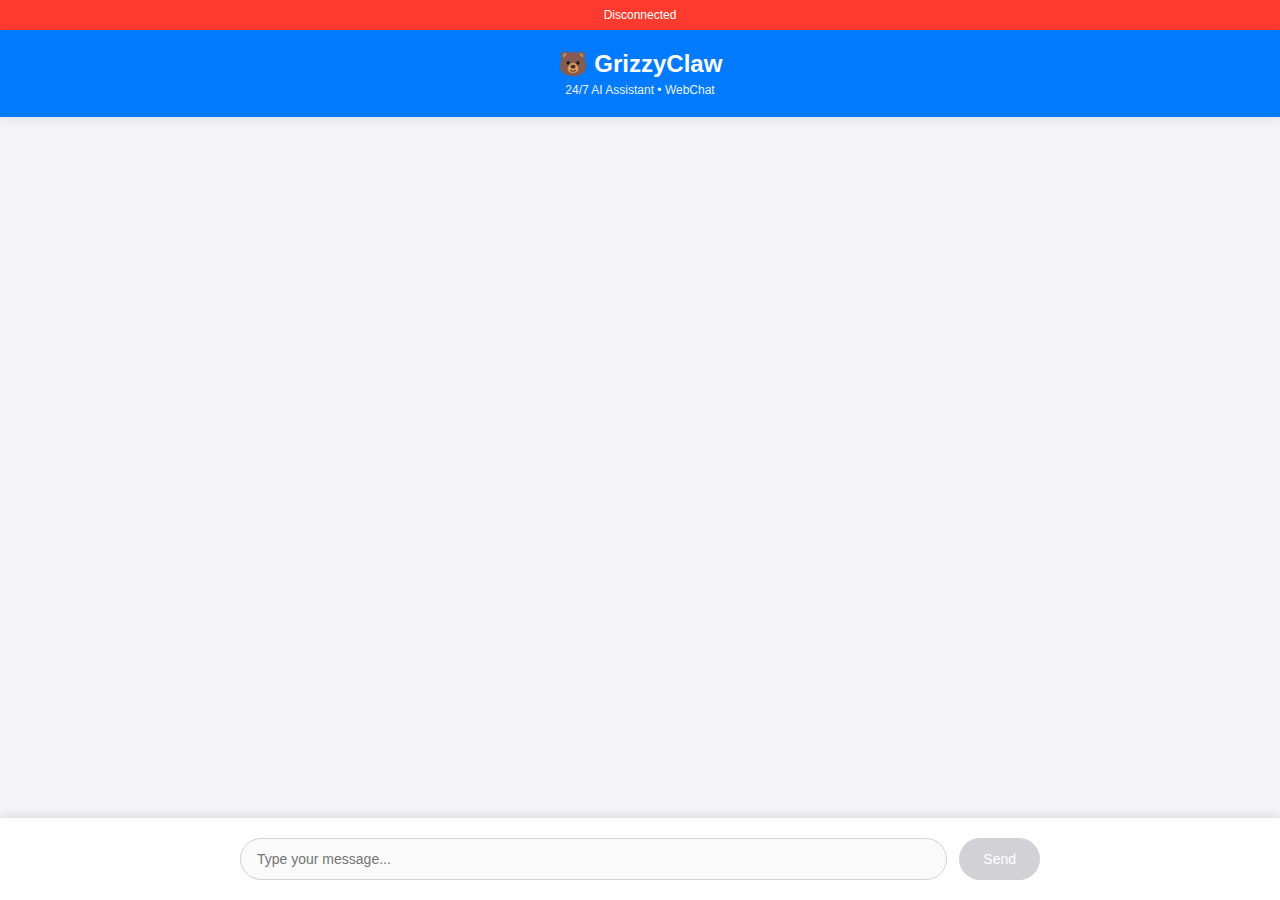
<file: gateway/static/webchat.html>
<!DOCTYPE html>
<html lang="en">
<head>
    <meta charset="UTF-8">
    <meta name="viewport" content="width=device-width, initial-scale=1.0">
    <title>GrizzyClaw WebChat</title>
    <style>
        * {
            margin: 0;
            padding: 0;
            box-sizing: border-box;
        }

        body {
            font-family: -apple-system, BlinkMacSystemFont, 'Segoe UI', Roboto, Oxygen, Ubuntu, Cantarell, sans-serif;
            background: #f5f5f7;
            height: 100vh;
            display: flex;
            flex-direction: column;
        }

        .header {
            background: #007AFF;
            color: white;
            padding: 20px;
            text-align: center;
            box-shadow: 0 2px 10px rgba(0,0,0,0.1);
        }

        .header h1 {
            font-size: 24px;
            font-weight: 600;
        }

        .status {
            font-size: 12px;
            margin-top: 5px;
            opacity: 0.9;
        }

        .chat-container {
            flex: 1;
            display: flex;
            flex-direction: column;
            max-width: 800px;
            width: 100%;
            margin: 0 auto;
            padding: 20px;
            overflow-y: auto;
        }

        .message {
            margin-bottom: 16px;
            display: flex;
            animation: fadeIn 0.3s ease-in;
        }

        @keyframes fadeIn {
            from { opacity: 0; transform: translateY(10px); }
            to { opacity: 1; transform: translateY(0); }
        }

        .message.user {
            justify-content: flex-end;
        }

        .message-bubble {
            max-width: 70%;
            padding: 12px 16px;
            border-radius: 18px;
            word-wrap: break-word;
        }

        .message.user .message-bubble {
            background: #007AFF;
            color: white;
            border-bottom-right-radius: 4px;
        }

        .message.assistant .message-bubble {
            background: #e9e9eb;
            color: #1c1c1e;
            border-bottom-left-radius: 4px;
        }

        .timestamp {
            font-size: 11px;
            color: #8e8e93;
            margin-top: 4px;
            text-align: right;
        }

        .message.user .timestamp {
            text-align: right;
        }

        .message.assistant .timestamp {
            text-align: left;
        }

        .input-container {
            background: white;
            padding: 20px;
            box-shadow: 0 -2px 10px rgba(0,0,0,0.1);
        }

        .input-wrapper {
            max-width: 800px;
            margin: 0 auto;
            display: flex;
            gap: 12px;
        }

        #messageInput {
            flex: 1;
            padding: 12px 16px;
            border: 1px solid #d1d1d6;
            border-radius: 22px;
            font-size: 14px;
            outline: none;
            transition: border-color 0.2s;
        }

        #messageInput:focus {
            border-color: #007AFF;
        }

        #sendButton {
            padding: 12px 24px;
            background: #007AFF;
            color: white;
            border: none;
            border-radius: 22px;
            font-size: 14px;
            font-weight: 500;
            cursor: pointer;
            transition: background 0.2s;
        }

        #sendButton:hover {
            background: #0051D5;
        }

        #sendButton:active {
            background: #003BB3;
        }

        #sendButton:disabled {
            background: #d1d1d6;
            cursor: not-allowed;
        }

        .typing-indicator {
            display: none;
            padding: 12px 16px;
            background: #e9e9eb;
            border-radius: 18px;
            border-bottom-left-radius: 4px;
            width: fit-content;
        }

        .typing-indicator.show {
            display: block;
        }

        .typing-dot {
            display: inline-block;
            width: 8px;
            height: 8px;
            border-radius: 50%;
            background: #8e8e93;
            margin: 0 2px;
            animation: typing 1.4s infinite;
        }

        .typing-dot:nth-child(2) {
            animation-delay: 0.2s;
        }

        .typing-dot:nth-child(3) {
            animation-delay: 0.4s;
        }

        @keyframes typing {
            0%, 60%, 100% { transform: translateY(0); }
            30% { transform: translateY(-10px); }
        }

        .connection-status {
            padding: 8px 16px;
            background: #34C759;
            color: white;
            font-size: 12px;
            text-align: center;
        }

        .connection-status.disconnected {
            background: #FF3B30;
        }
    </style>
</head>
<body>
    <div class="connection-status" id="connectionStatus">Connecting...</div>

    <div class="header">
        <h1>🐻 GrizzyClaw</h1>
        <div class="status">24/7 AI Assistant • WebChat</div>
    </div>

    <div class="chat-container" id="chatContainer">
        <!-- Messages will be added here -->
    </div>

    <div class="input-container">
        <div class="input-wrapper">
            <input
                type="text"
                id="messageInput"
                placeholder="Type your message..."
                disabled
            >
            <button id="sendButton" disabled>Send</button>
        </div>
    </div>

    <script>
        const ws = new WebSocket('ws://127.0.0.1:18789');
        const chatContainer = document.getElementById('chatContainer');
        const messageInput = document.getElementById('messageInput');
        const sendButton = document.getElementById('sendButton');
        const connectionStatus = document.getElementById('connectionStatus');

        let userId = 'webchat_' + Math.random().toString(36).substr(2, 9);
        let sessionId = 'webchat_session';

        ws.onopen = () => {
            console.log('Connected to GrizzyClaw Gateway');
            connectionStatus.textContent = 'Connected';
            connectionStatus.classList.remove('disconnected');
            messageInput.disabled = false;
            sendButton.disabled = false;
        };

        ws.onclose = () => {
            console.log('Disconnected from Gateway');
            connectionStatus.textContent = 'Disconnected';
            connectionStatus.classList.add('disconnected');
            messageInput.disabled = true;
            sendButton.disabled = true;
        };

        ws.onerror = (error) => {
            console.error('WebSocket error:', error);
        };

        ws.onmessage = (event) => {
            const data = JSON.parse(event.data);
            console.log('Received:', data);

            if (data.type === 'welcome') {
                addSystemMessage('Connected to GrizzyClaw');
            } else if (data.type === 'chat_message' && data.user_id !== userId) {
                // Don't show our own messages again
                return;
            } else if (data.type === 'assistant_message') {
                addMessage('assistant', data.message, data.timestamp);
            }
        };

        function addMessage(role, content, timestamp) {
            const messageDiv = document.createElement('div');
            messageDiv.className = `message ${role}`;

            const bubble = document.createElement('div');
            bubble.className = 'message-bubble';
            bubble.textContent = content;

            const time = document.createElement('div');
            time.className = 'timestamp';
            time.textContent = new Date(timestamp * 1000).toLocaleTimeString();

            messageDiv.appendChild(bubble);
            messageDiv.appendChild(time);

            chatContainer.appendChild(messageDiv);
            chatContainer.scrollTop = chatContainer.scrollHeight;
        }

        function addSystemMessage(content) {
            const messageDiv = document.createElement('div');
            messageDiv.style.textAlign = 'center';
            messageDiv.style.color = '#8e8e93';
            messageDiv.style.fontSize = '12px';
            messageDiv.style.margin = '16px 0';
            messageDiv.textContent = content;
            chatContainer.appendChild(messageDiv);
        }

        function sendMessage() {
            const message = messageInput.value.trim();
            if (!message) return;

            // Add to UI immediately
            addMessage('user', message, Date.now() / 1000);

            // Send to server
            ws.send(JSON.stringify({
                type: 'chat_message',
                user_id: userId,
                session_id: sessionId,
                message: message
            }));

            messageInput.value = '';
        }

        sendButton.addEventListener('click', sendMessage);
        messageInput.addEventListener('keypress', (e) => {
            if (e.key === 'Enter') {
                sendMessage();
            }
        });

        // Typing indicator
        let typingTimeout;
        messageInput.addEventListener('input', () => {
            clearTimeout(typingTimeout);

            ws.send(JSON.stringify({
                type: 'typing',
                user_id: userId,
                session_id: sessionId,
                is_typing: true
            }));

            typingTimeout = setTimeout(() => {
                ws.send(JSON.stringify({
                    type: 'typing',
                    user_id: userId,
                    session_id: sessionId,
                    is_typing: false
                }));
            }, 1000);
        });
    </script>
</body>
</html>
</file>
